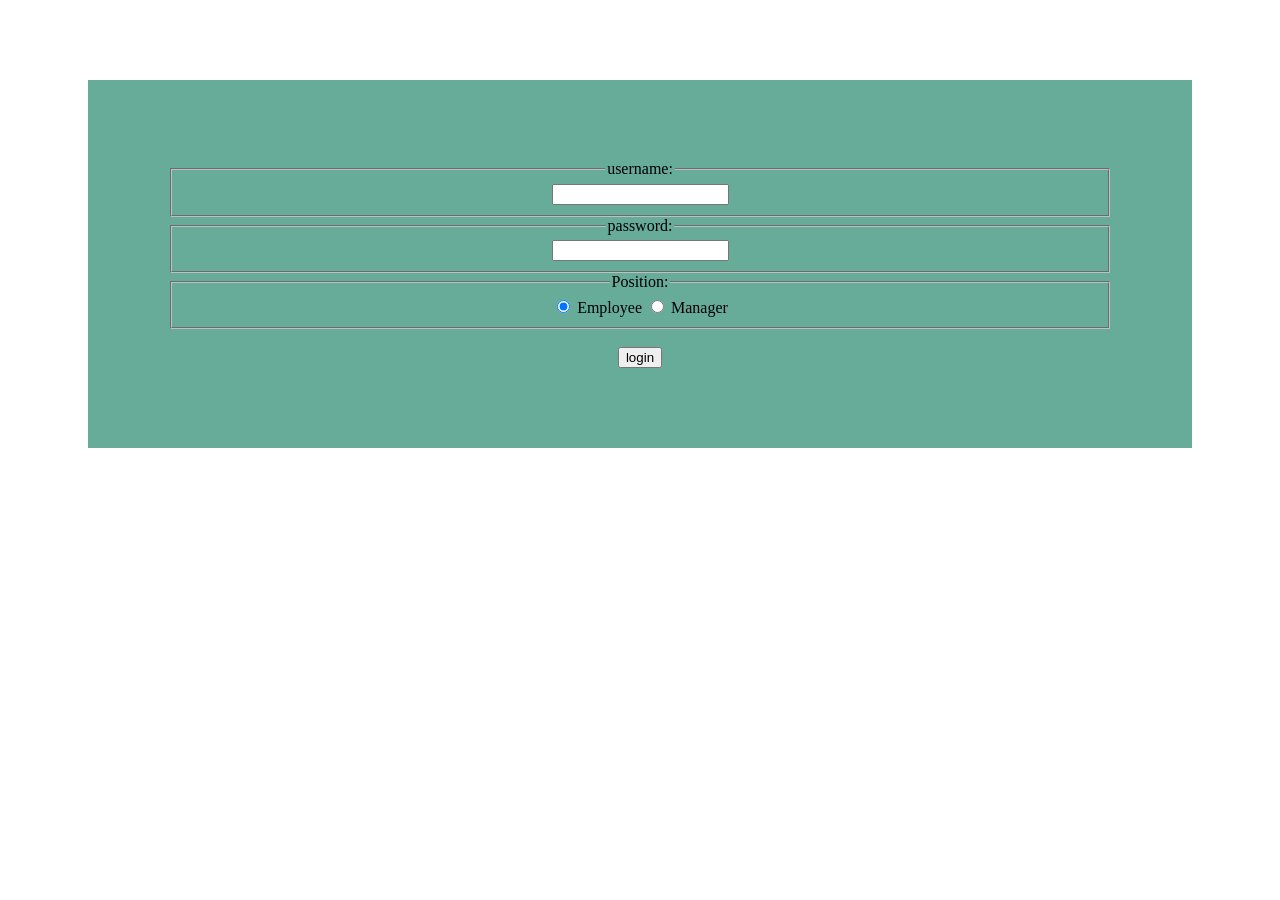
<file: ProjectOne4/src/main/webapp/index.html>
<!DOCTYPE html>
<html>
    <head>
        <title>Login</title>
        <link rel="stylesheet" href="myCoolStyles.css">
    </head>
    <body>
        <div class="display">
            <form action="loginpage" method="post">
                <fieldset>
                    <legend>username:</legend>
                    <input required autocomplete="off" name="username"/>
                </fieldset>
                <fieldset>
                    <legend>password:</legend>
                    <input required autocomplete="off" type="password" name="password"/>
                </fieldset>
                <fieldset>
                    <legend>Position:</legend>
                   <input type="radio" name="position" value="employee" checked> Employee
                   <input type="radio" name="position" value="manager"> Manager<br>
               </fieldset>
               <br>
               <input type="submit" value="login"/>
           </form>
       </div>
   </body>
</html>
</file>
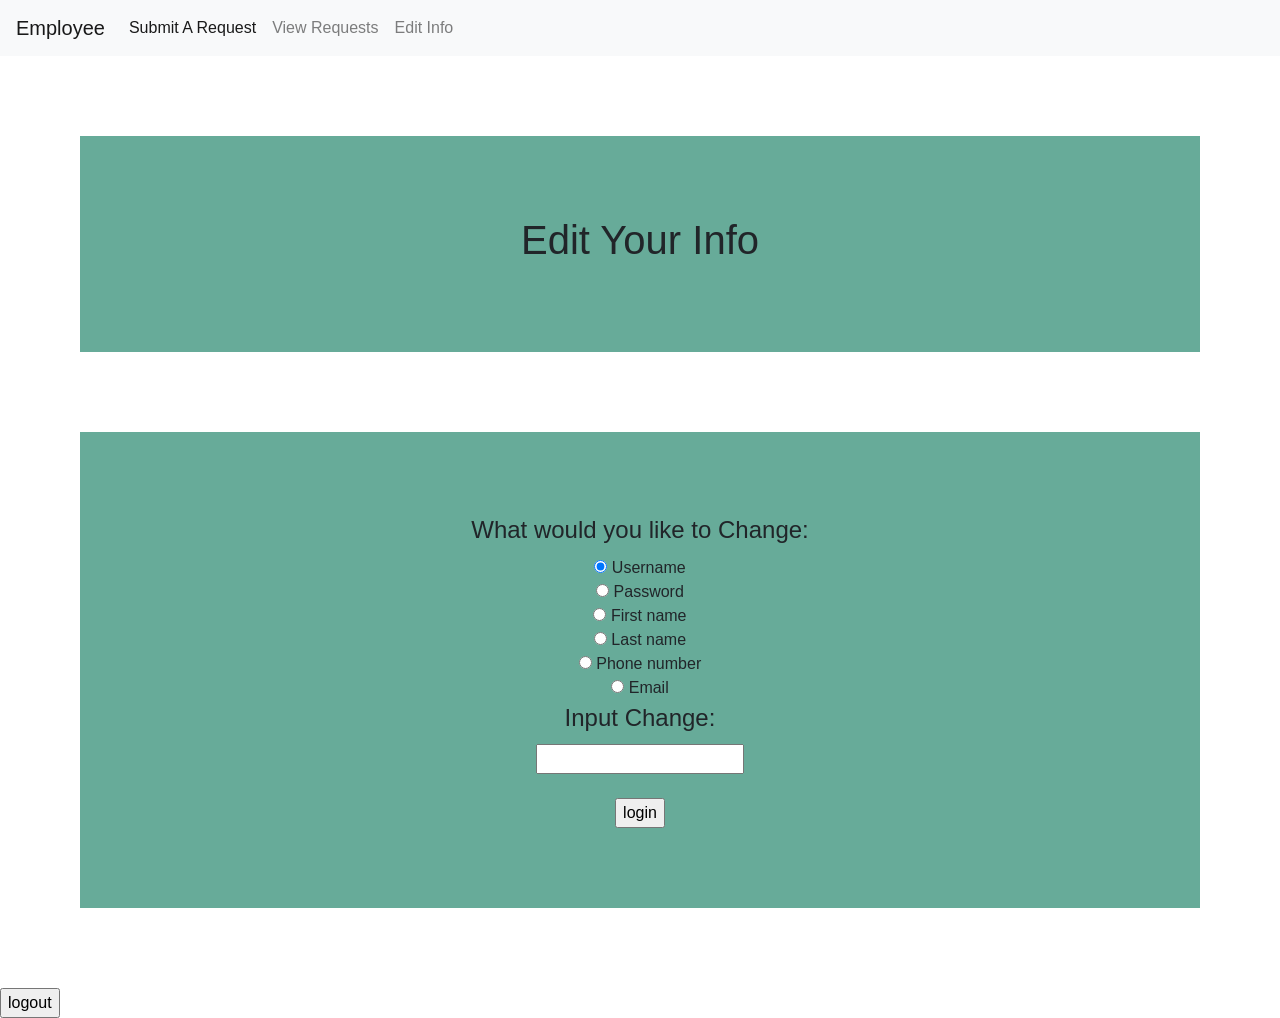
<file: ProjectOne4/src/main/webapp/EditInfoEmp.html>
<!DOCTYPE html>
<html>
<head>
<meta charset="ISO-8859-1">
<title>Edit Info</title>
<link rel="stylesheet" href="https://stackpath.bootstrapcdn.com/bootstrap/4.3.1/css/bootstrap.min.css" integrity="sha384-ggOyR0iXCbMQv3Xipma34MD+dH/1fQ784/j6cY/iJTQUOhcWr7x9JvoRxT2MZw1T" crossorigin="anonymous">
<link rel="stylesheet" href="myCoolStyles.css">

<script src="https://code.jquery.com/jquery-3.3.1.slim.min.js" integrity="sha384-q8i/X+965DzO0rT7abK41JStQIAqVgRVzpbzo5smXKp4YfRvH+8abtTE1Pi6jizo" crossorigin="anonymous"></script>
<script src="https://cdnjs.cloudflare.com/ajax/libs/popper.js/1.14.7/umd/popper.min.js" integrity="sha384-UO2eT0CpHqdSJQ6hJty5KVphtPhzWj9WO1clHTMGa3JDZwrnQq4sF86dIHNDz0W1" crossorigin="anonymous"></script>
<script src="https://stackpath.bootstrapcdn.com/bootstrap/4.3.1/js/bootstrap.min.js" integrity="sha384-JjSmVgyd0p3pXB1rRibZUAYoIIy6OrQ6VrjIEaFf/nJGzIxFDsf4x0xIM+B07jRM" crossorigin="anonymous"></script>
</head>
<body>

        <nav class="navbar navbar-expand-lg navbar-light bg-light">
                <a class="navbar-brand" href="/ProjectOne4/Employee">Employee</a>
                <button class="navbar-toggler" type="button" data-toggle="collapse" data-target="#navbarNav" aria-controls="navbarNav" aria-expanded="false" aria-label="Toggle navigation">
                  <span class="navbar-toggler-icon"></span>
                </button>
                <div class="collapse navbar-collapse" id="navbarNav">
                  <ul class="navbar-nav">
                    <li class="nav-item active">
                      <a class="nav-link" href="/ProjectOne4/SubmitRequestEmp">Submit A Request <span class="sr-only">(current)</span></a>
                    </li>
                    <li class="nav-item">
                      <a class="nav-link" href="/ProjectOne4/ViewRequestEmp">View Requests</a>
                    </li>
                    <li class="nav-item">
                      <a class="nav-link" href="/ProjectOne4/EditInfoEmp">Edit Info</a>
                    </li>
                    <li class="nav-item">
                      <a class="nav-link disabled" href="#" tabindex="-1" aria-disabled="true"></a>
                    </li>
                  </ul>
                </div>
              </nav>

	<div class="display">
		<h1>Edit Your Info</h1>
	</div>
	<div class="display">
		<form action="EditInfoEmp" method="post">
                 
            	<fieldset>
                    <legend>What would you like to Change:</legend>
                   <input type="radio" name="edit" value="USERNAME" checked> Username<br>
                   <input type="radio" name="edit" value="PASS"> Password<br>
                   <input type="radio" name="edit" value="FIRSTNAME"> First name<br>
                   <input type="radio" name="edit" value="LASTNAME"> Last name<br>
                   <input type="radio" name="edit" value="PHONE"> Phone number<br>
                   <input type="radio" name="edit" value="EMAIL"> Email<br>
               </fieldset>
                <fieldset>
                    <legend>Input Change:</legend>
                    <input required autocomplete="off" name="username"/>
                </fieldset>
                
                
               <br>
               <input type="submit" value="login"/>
           </form>
    </div>
    

	<form action="logout" method="get">
		<input type="submit" value="logout"/>
	</form>
</body><!-- 
<script src="scripts/check.js"></script>
 -->
</html>
</file>
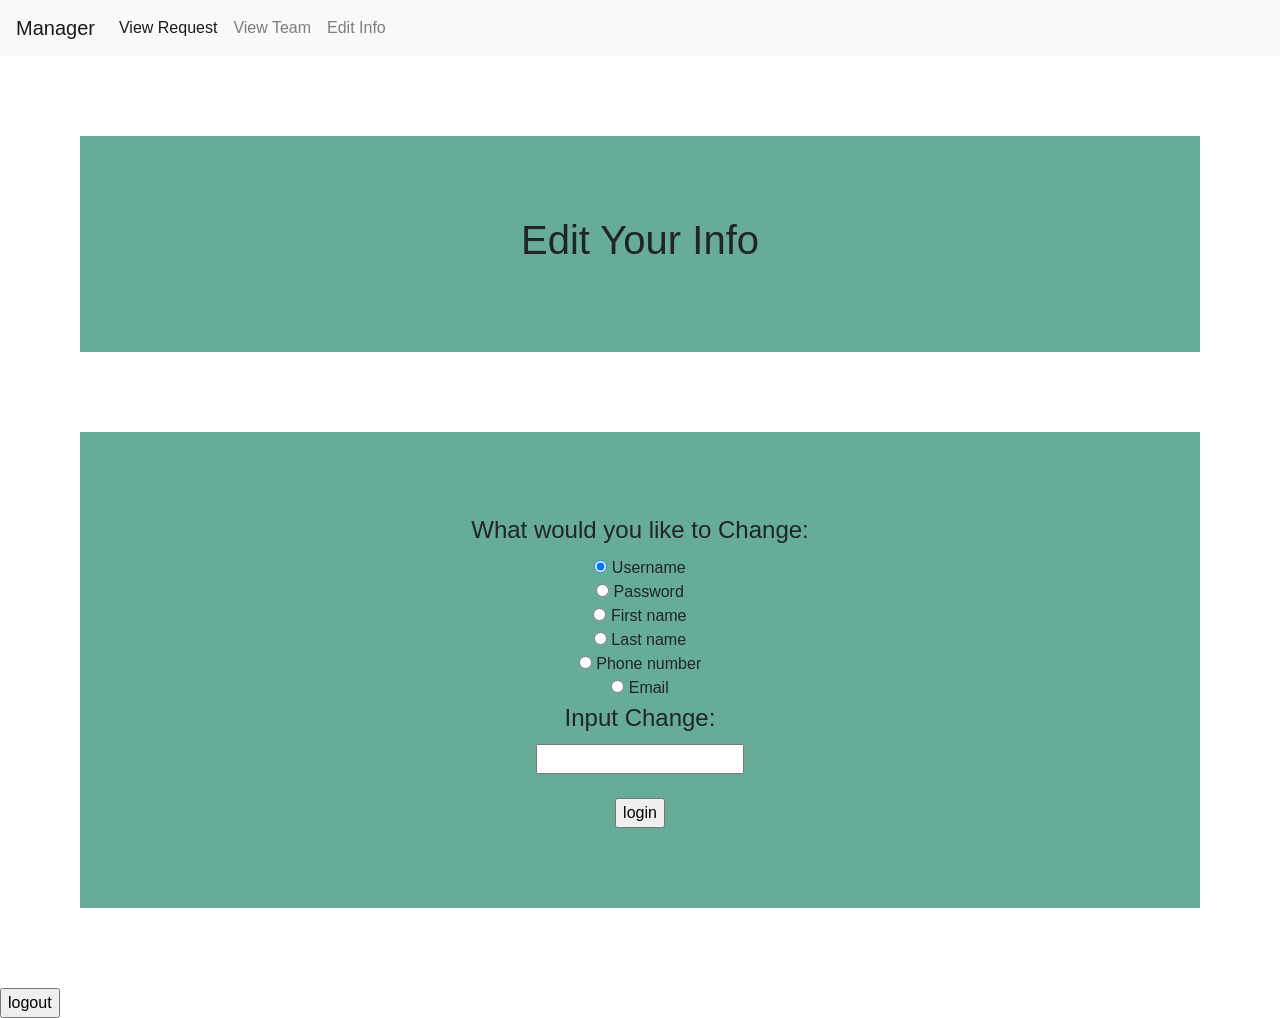
<file: ProjectOne4/src/main/webapp/EditInfoMgr.html>
<!DOCTYPE html>
<html>
<head>
<meta charset="ISO-8859-1">
<title>Edit Info</title>
<link rel="stylesheet" href="https://stackpath.bootstrapcdn.com/bootstrap/4.3.1/css/bootstrap.min.css" integrity="sha384-ggOyR0iXCbMQv3Xipma34MD+dH/1fQ784/j6cY/iJTQUOhcWr7x9JvoRxT2MZw1T" crossorigin="anonymous">
<link rel="stylesheet" href="myCoolStyles.css">

<script src="https://code.jquery.com/jquery-3.3.1.slim.min.js" integrity="sha384-q8i/X+965DzO0rT7abK41JStQIAqVgRVzpbzo5smXKp4YfRvH+8abtTE1Pi6jizo" crossorigin="anonymous"></script>
<script src="https://cdnjs.cloudflare.com/ajax/libs/popper.js/1.14.7/umd/popper.min.js" integrity="sha384-UO2eT0CpHqdSJQ6hJty5KVphtPhzWj9WO1clHTMGa3JDZwrnQq4sF86dIHNDz0W1" crossorigin="anonymous"></script>
<script src="https://stackpath.bootstrapcdn.com/bootstrap/4.3.1/js/bootstrap.min.js" integrity="sha384-JjSmVgyd0p3pXB1rRibZUAYoIIy6OrQ6VrjIEaFf/nJGzIxFDsf4x0xIM+B07jRM" crossorigin="anonymous"></script>
</head>
<body>

        <nav class="navbar navbar-expand-lg navbar-light bg-light">
		<a class="navbar-brand" href="/ProjectOne4/Manager">Manager</a>
		<button class="navbar-toggler" type="button" data-toggle="collapse"
			data-target="#navbarNav" aria-controls="navbarNav"
			aria-expanded="false" aria-label="Toggle navigation">
			<span class="navbar-toggler-icon"></span>
		</button>
		<div class="collapse navbar-collapse" id="navbarNav">
			<ul class="navbar-nav">
				<li class="nav-item active"><a class="nav-link"
					href="/ProjectOne4/ViewRequestMgr">View Request <span class="sr-only">(current)</span></a>
				</li>
				<li class="nav-item"><a class="nav-link" href="/ProjectOne4/ViewTeamMgr">View Team</a></li>
				<li class="nav-item"><a class="nav-link" href="/ProjectOne4/EditInfoMgr">Edit Info</a></li>
				<li class="nav-item"><a class="nav-link disabled" href="#"
					tabindex="-1" aria-disabled="true"></a></li>
			</ul>
		</div>
	</nav>
	<div class="display">
		<h1>Edit Your Info</h1>
	</div>
	<div class="display">
		<form action="EditInfoEmp" method="post">
                 
            	<fieldset>
                    <legend>What would you like to Change:</legend>
                   <input type="radio" name="edit" value="USERNAME" checked> Username<br>
                   <input type="radio" name="edit" value="PASS"> Password<br>
                   <input type="radio" name="edit" value="FIRSTNAME"> First name<br>
                   <input type="radio" name="edit" value="LASTNAME"> Last name<br>
                   <input type="radio" name="edit" value="PHONE"> Phone number<br>
                   <input type="radio" name="edit" value="EMAIL"> Email<br>
               </fieldset>
                <fieldset>
                    <legend>Input Change:</legend>
                    <input required autocomplete="off" name="username"/>
                </fieldset>
                
                
               <br>
               <input type="submit" value="login"/>
           </form>
    </div>
    

	<form action="logout" method="get">
		<input type="submit" value="logout"/>
	</form>
</body><!-- 
<script src="scripts/check.js"></script>
 -->
</html>
</file>
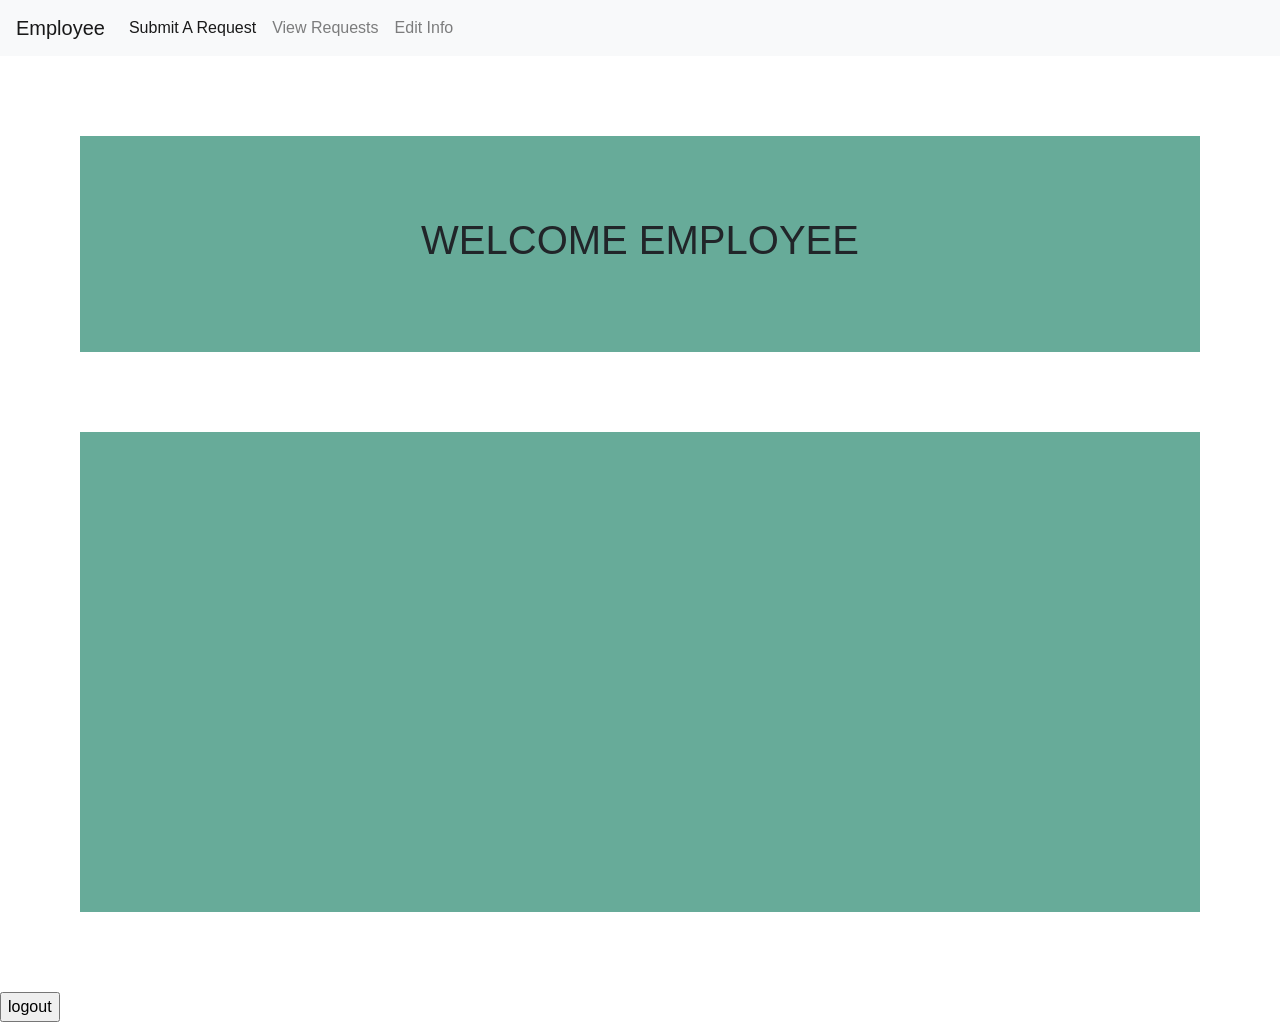
<file: ProjectOne4/src/main/webapp/Employee.html>
<!DOCTYPE html>
<html>
<head>
<meta charset="ISO-8859-1">
<title>Employee Home</title>
<link rel="stylesheet" href="https://stackpath.bootstrapcdn.com/bootstrap/4.3.1/css/bootstrap.min.css" integrity="sha384-ggOyR0iXCbMQv3Xipma34MD+dH/1fQ784/j6cY/iJTQUOhcWr7x9JvoRxT2MZw1T" crossorigin="anonymous">
<link rel="stylesheet" href="myCoolStyles.css">

<script src="https://code.jquery.com/jquery-3.3.1.slim.min.js" integrity="sha384-q8i/X+965DzO0rT7abK41JStQIAqVgRVzpbzo5smXKp4YfRvH+8abtTE1Pi6jizo" crossorigin="anonymous"></script>
<script src="https://cdnjs.cloudflare.com/ajax/libs/popper.js/1.14.7/umd/popper.min.js" integrity="sha384-UO2eT0CpHqdSJQ6hJty5KVphtPhzWj9WO1clHTMGa3JDZwrnQq4sF86dIHNDz0W1" crossorigin="anonymous"></script>
<script src="https://stackpath.bootstrapcdn.com/bootstrap/4.3.1/js/bootstrap.min.js" integrity="sha384-JjSmVgyd0p3pXB1rRibZUAYoIIy6OrQ6VrjIEaFf/nJGzIxFDsf4x0xIM+B07jRM" crossorigin="anonymous"></script>
</head>
<body>

  <nav class="navbar navbar-expand-lg navbar-light bg-light">
    <a class="navbar-brand" href="/ProjectOne4/Employee#">Employee</a>
    <button class="navbar-toggler" type="button" data-toggle="collapse" data-target="#navbarNav" aria-controls="navbarNav" aria-expanded="false" aria-label="Toggle navigation">
      <span class="navbar-toggler-icon"></span>
    </button>
    <div class="collapse navbar-collapse" id="navbarNav">
      <ul class="navbar-nav">
        <li class="nav-item active">
          <a class="nav-link" href="/ProjectOne4/SubmitRequestEmp">Submit A Request <span class="sr-only">(current)</span></a>
        </li>
        <li class="nav-item">
          <a class="nav-link" href="/ProjectOne4/ViewRequestEmp">View Requests</a>
        </li>
        <li class="nav-item">
          <a class="nav-link" href="/ProjectOne4/EditInfoEmp">Edit Info</a>
        </li>
        <li class="nav-item">
          <a class="nav-link disabled" href="#" tabindex="-1" aria-disabled="true"></a>
        </li>
      </ul>
    </div>
  </nav>


	<div class="display">
		<h1>WELCOME EMPLOYEE</h1>
	</div>
	<div class="display">
		<br>
		<p id="firstname"></p>
		<br>
		<p id="lastname"></p>
		<br>
		<p id="username"></p>
		<br>
		<p id="Password"></p>
		<br>
		<p id="User_ID"></p>
		<br>
		<p id="Position"></p>
		<br>
		<p id="Phone"></p>
		<br>
		<p id="Email"></p>
    </div>
    

	<form action="logout" method="get">
		<input type="submit" value="logout"/>
	</form>
</body>
 
<script src="scripts/check.js"></script>
 </html>
</file>
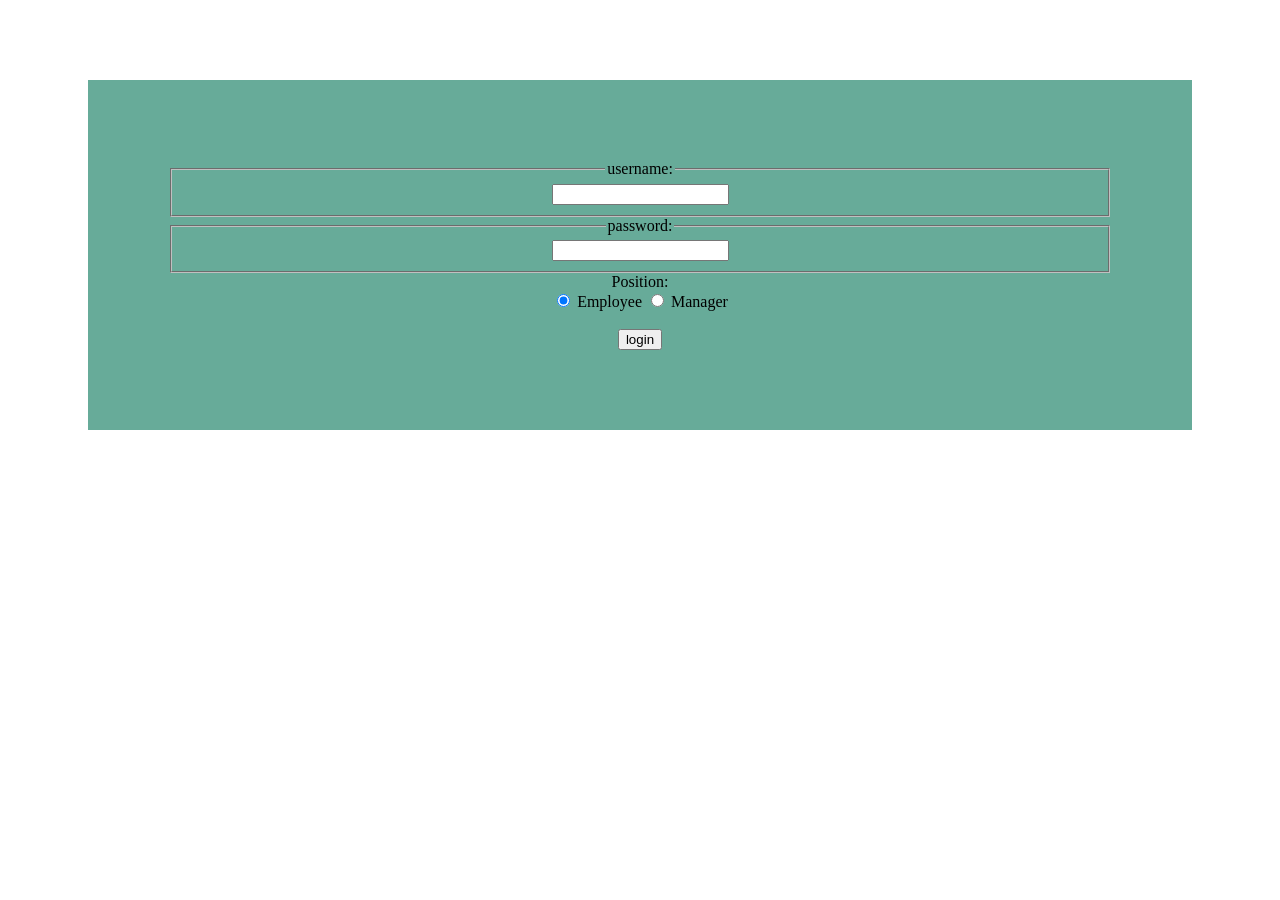
<file: ProjectOne4/src/main/webapp/loginpage.html>
<!DOCTYPE html>
<html>
    <head>
        <title>Login</title>
        <link rel="stylesheet" href="myCoolStyles.css">
    </head>
    <body>
        <div class="display">
            <form action="loginpage" method="post">
                <fieldset>
                    <legend>username:</legend>
                    <input required autocomplete="off" name="username"/>
                </fieldset>
                <fieldset>
                    <legend>password:</legend>
                    <input required autocomplete="off" type="password" name="password"/>
                </fieldset>
                    <legend>Position:</legend>
                   <input type="radio" name="position" value="employee" checked> Employee
                   <input type="radio" name="position" value="manager"> Manager<br>
               </fieldset>
               <br>
               <input type="submit" value="login"/>
           </form>
       </div>
   </body>
</html>
</file>
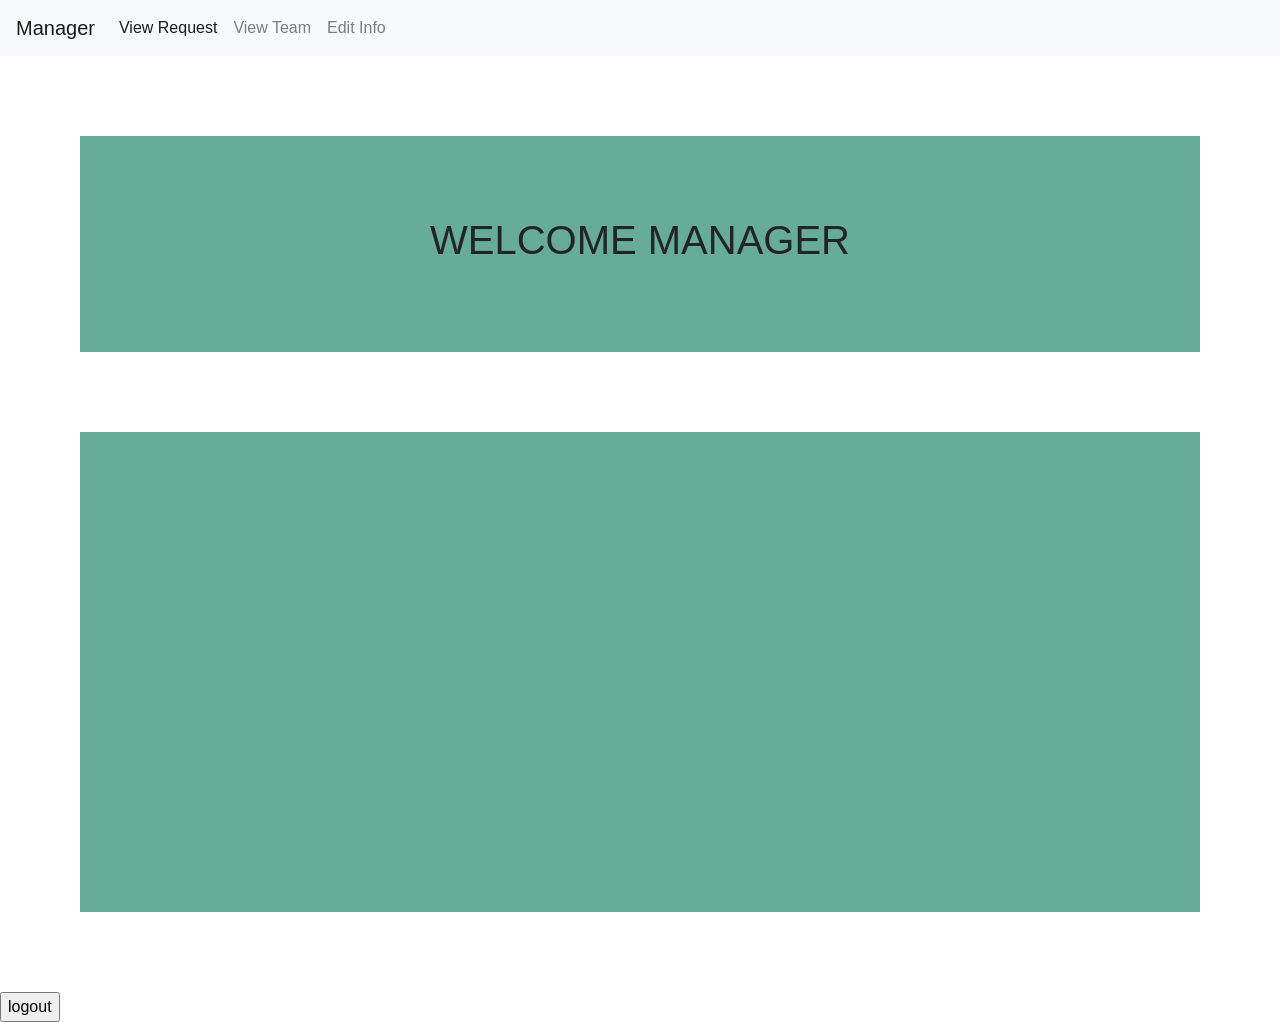
<file: ProjectOne4/src/main/webapp/Manager.html>
<!DOCTYPE html>
<html>
<head>
<meta charset="ISO-8859-1">
<title>Manager Home</title>
<link rel="stylesheet"
	href="https://stackpath.bootstrapcdn.com/bootstrap/4.3.1/css/bootstrap.min.css"
	integrity="sha384-ggOyR0iXCbMQv3Xipma34MD+dH/1fQ784/j6cY/iJTQUOhcWr7x9JvoRxT2MZw1T"
	crossorigin="anonymous">
<link rel="stylesheet" href="myCoolStyles.css">

<script src="https://code.jquery.com/jquery-3.3.1.slim.min.js"
	integrity="sha384-q8i/X+965DzO0rT7abK41JStQIAqVgRVzpbzo5smXKp4YfRvH+8abtTE1Pi6jizo"
	crossorigin="anonymous"></script>
<script
	src="https://cdnjs.cloudflare.com/ajax/libs/popper.js/1.14.7/umd/popper.min.js"
	integrity="sha384-UO2eT0CpHqdSJQ6hJty5KVphtPhzWj9WO1clHTMGa3JDZwrnQq4sF86dIHNDz0W1"
	crossorigin="anonymous"></script>
<script
	src="https://stackpath.bootstrapcdn.com/bootstrap/4.3.1/js/bootstrap.min.js"
	integrity="sha384-JjSmVgyd0p3pXB1rRibZUAYoIIy6OrQ6VrjIEaFf/nJGzIxFDsf4x0xIM+B07jRM"
	crossorigin="anonymous"></script>
</head>
<body>

	<nav class="navbar navbar-expand-lg navbar-light bg-light">
		<a class="navbar-brand" href="/ProjectOne4/Manager">Manager</a>
		<button class="navbar-toggler" type="button" data-toggle="collapse"
			data-target="#navbarNav" aria-controls="navbarNav"
			aria-expanded="false" aria-label="Toggle navigation">
			<span class="navbar-toggler-icon"></span>
		</button>
		<div class="collapse navbar-collapse" id="navbarNav">
			<ul class="navbar-nav">
				<li class="nav-item active"><a class="nav-link"
					href="/ProjectOne4/ViewRequestMgr">View Request <span class="sr-only">(current)</span></a>
				</li>
				<li class="nav-item"><a class="nav-link" href="/ProjectOne4/ViewTeamMgr">View Team</a></li>
				<li class="nav-item"><a class="nav-link" href="/ProjectOne4/EditInfoEmp">Edit Info</a></li>
				<li class="nav-item"><a class="nav-link disabled" href="#"
					tabindex="-1" aria-disabled="true"></a></li>
			</ul>
		</div>
	</nav>

	<div class="display">
		<h1>WELCOME MANAGER</h1>
	</div>
	<div class="display">
		<br>
		<p id="firstname"></p>
		<br>
		<p id="lastname"></p>
		<br>
		<p id="username"></p>
		<br>
		<p id="Password"></p>
		<br>
		<p id="User_ID"></p>
		<br>
		<p id="Position"></p>
		<br>
		<p id="Phone"></p>
		<br>
		<p id="Email"></p>
    </div>
    
	<form action="logout" method="get">
		<input type="submit" value="logout" />
	</form>
</body>

<script src="scripts/check.js"></script>
</html>
</file>
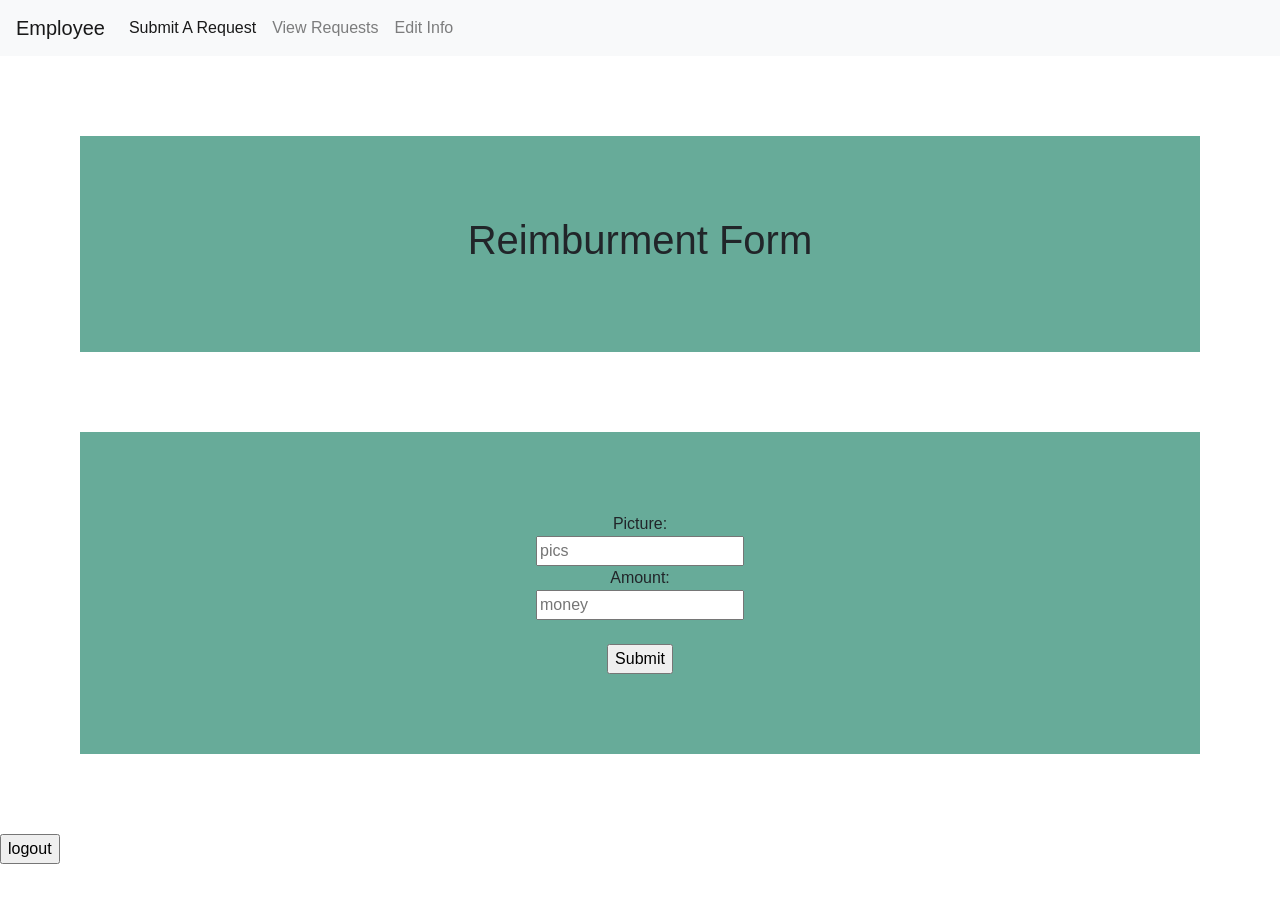
<file: ProjectOne4/src/main/webapp/SubmitRequestEmp.html>
<!DOCTYPE html>
<html>
<head>
<meta charset="ISO-8859-1">
<title>Submit Requests</title>
<link rel="stylesheet"
	href="https://stackpath.bootstrapcdn.com/bootstrap/4.3.1/css/bootstrap.min.css"
	integrity="sha384-ggOyR0iXCbMQv3Xipma34MD+dH/1fQ784/j6cY/iJTQUOhcWr7x9JvoRxT2MZw1T"
	crossorigin="anonymous">
<link rel="stylesheet" href="myCoolStyles.css">

<script src="https://code.jquery.com/jquery-3.3.1.slim.min.js"
	integrity="sha384-q8i/X+965DzO0rT7abK41JStQIAqVgRVzpbzo5smXKp4YfRvH+8abtTE1Pi6jizo"
	crossorigin="anonymous"></script>
<script
	src="https://cdnjs.cloudflare.com/ajax/libs/popper.js/1.14.7/umd/popper.min.js"
	integrity="sha384-UO2eT0CpHqdSJQ6hJty5KVphtPhzWj9WO1clHTMGa3JDZwrnQq4sF86dIHNDz0W1"
	crossorigin="anonymous"></script>
<script
	src="https://stackpath.bootstrapcdn.com/bootstrap/4.3.1/js/bootstrap.min.js"
	integrity="sha384-JjSmVgyd0p3pXB1rRibZUAYoIIy6OrQ6VrjIEaFf/nJGzIxFDsf4x0xIM+B07jRM"
	crossorigin="anonymous"></script>
</head>
<body>

	<nav class="navbar navbar-expand-lg navbar-light bg-light">
		<a class="navbar-brand" href="/ProjectOne4/Employee#">Employee</a>
		<button class="navbar-toggler" type="button" data-toggle="collapse"
			data-target="#navbarNav" aria-controls="navbarNav"
			aria-expanded="false" aria-label="Toggle navigation">
			<span class="navbar-toggler-icon"></span>
		</button>
		<div class="collapse navbar-collapse" id="navbarNav">
			<ul class="navbar-nav">
				<li class="nav-item active"><a class="nav-link"
					href="/ProjectOne4/SubmitRequestEmp">Submit A Request <span
						class="sr-only">(current)</span></a></li>
				<li class="nav-item"><a class="nav-link"
					href="/ProjectOne4/ViewRequestEmp">View Requests</a></li>
				<li class="nav-item"><a class="nav-link"
					href="/ProjectOne4/EditInfoEmp">Edit Info</a></li>
				<li class="nav-item"><a class="nav-link disabled" href="#"
					tabindex="-1" aria-disabled="true"></a></li>
			</ul>
		</div>
	</nav>


	<div class="display">
		<h1>Reimburment Form</h1>
	</div>

	<div class="display">
		<form action="SubmitRequestEmp" method="post">
			Picture:<br> 
			<input required autocomplete="off" name="picture" Placeholder="pics"> <br> 
			Amount:<br> 
			<input	type="number" name="amount" min="0" Placeholder="money"> <br>
			<br> <input type="submit" value="Submit">
		</form>
	</div>

	<form action="logout" method="get">
		<input type="submit" value="logout" />
	</form>
</body>
<script src="scripts/check.js"></script>
</html>
</file>
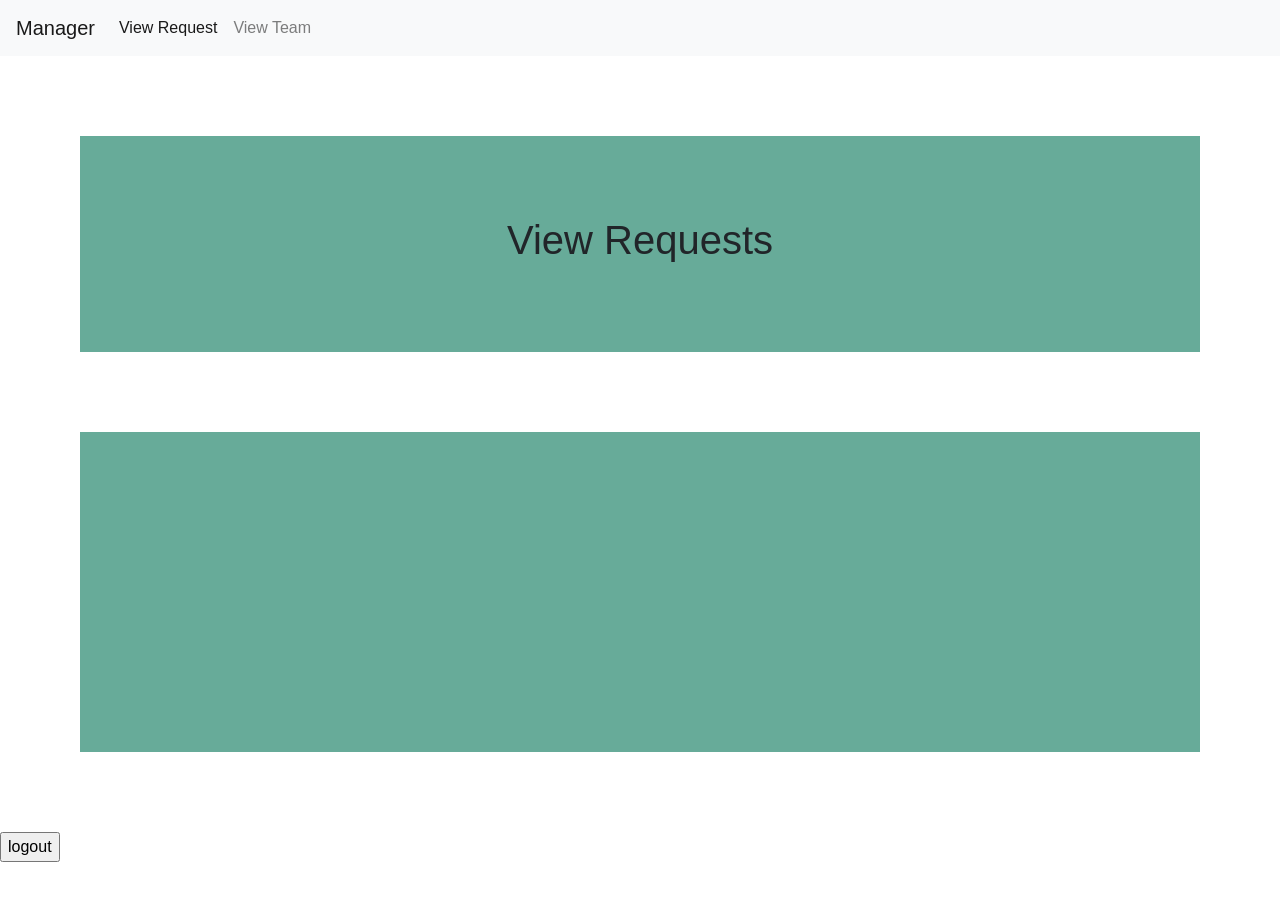
<file: ProjectOne4/src/main/webapp/ViewRequestMgr.html>
<!DOCTYPE html>
<html>
<head>
<meta charset="ISO-8859-1">
<title>View Requests Mgr</title>
<link rel="stylesheet" href="https://stackpath.bootstrapcdn.com/bootstrap/4.3.1/css/bootstrap.min.css" integrity="sha384-ggOyR0iXCbMQv3Xipma34MD+dH/1fQ784/j6cY/iJTQUOhcWr7x9JvoRxT2MZw1T" crossorigin="anonymous">
<link rel="stylesheet" href="myCoolStyles.css">

<script src="https://code.jquery.com/jquery-3.3.1.slim.min.js" integrity="sha384-q8i/X+965DzO0rT7abK41JStQIAqVgRVzpbzo5smXKp4YfRvH+8abtTE1Pi6jizo" crossorigin="anonymous"></script>
<script src="https://cdnjs.cloudflare.com/ajax/libs/popper.js/1.14.7/umd/popper.min.js" integrity="sha384-UO2eT0CpHqdSJQ6hJty5KVphtPhzWj9WO1clHTMGa3JDZwrnQq4sF86dIHNDz0W1" crossorigin="anonymous"></script>
<script src="https://stackpath.bootstrapcdn.com/bootstrap/4.3.1/js/bootstrap.min.js" integrity="sha384-JjSmVgyd0p3pXB1rRibZUAYoIIy6OrQ6VrjIEaFf/nJGzIxFDsf4x0xIM+B07jRM" crossorigin="anonymous"></script>
</head>
<body>

        <nav class="navbar navbar-expand-lg navbar-light bg-light">
                <a class="navbar-brand" href="/ProjectOne4/Manager">Manager</a>
                <button class="navbar-toggler" type="button" data-toggle="collapse" data-target="#navbarNav" aria-controls="navbarNav" aria-expanded="false" aria-label="Toggle navigation">
                  <span class="navbar-toggler-icon"></span>
                </button>
                <div class="collapse navbar-collapse" id="navbarNav">
                  <ul class="navbar-nav">
                    <li class="nav-item active">
                      <a class="nav-link" href="/ProjectOne4/ViewRequestMgr">View Request <span class="sr-only">(current)</span></a>
                    </li>
                    <li class="nav-item">
                      <a class="nav-link" href="/ProjectOne4/ViewTeamMgr">View Team</a>
                    </li>
                    <li class="nav-item">
                      <a class="nav-link disabled" href="#" tabindex="-1" aria-disabled="true"></a>
                    </li>
                  </ul>
                </div>
              </nav>

	<div class="display">
		<h1>View Requests</h1>
	</div>
	<div class="display">
		<br>
		<p id="firstname"></p>
		<br>
		<p id="lastname"></p>
		<br>
		<p id="username"></p>
		<br>
		<p id="email"></p>
    </div>
    

	<form action="logout" method="get">
		<input type="submit" value="logout"/>
	</form>
</body>
<!-- 
<script src="scripts/check.js"></script>
 --></html>
</file>
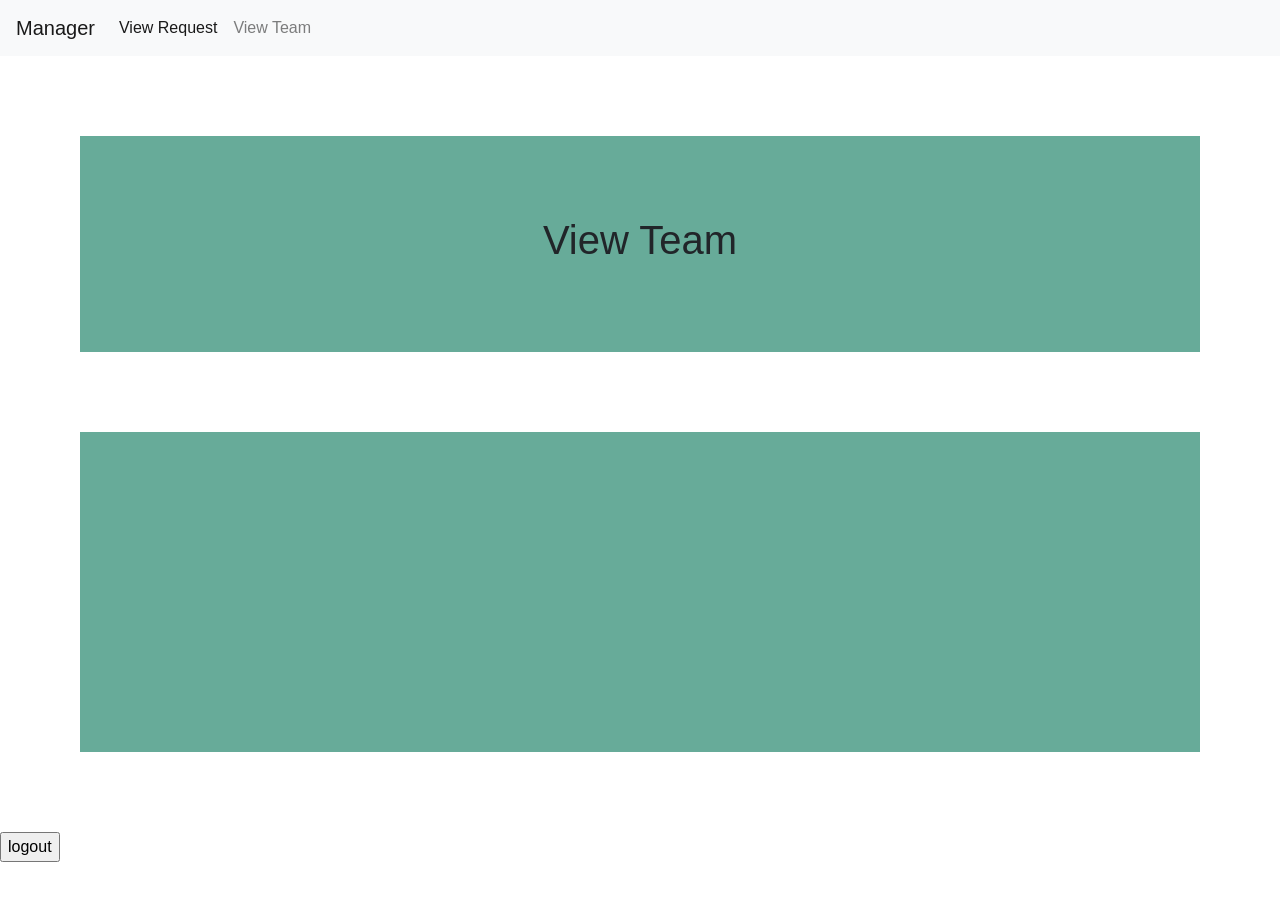
<file: ProjectOne4/src/main/webapp/ViewTeamMgr.html>
<!DOCTYPE html>
<html>
<head>
<meta charset="ISO-8859-1">
<title>View Team</title>
<link rel="stylesheet" href="https://stackpath.bootstrapcdn.com/bootstrap/4.3.1/css/bootstrap.min.css" integrity="sha384-ggOyR0iXCbMQv3Xipma34MD+dH/1fQ784/j6cY/iJTQUOhcWr7x9JvoRxT2MZw1T" crossorigin="anonymous">
<link rel="stylesheet" href="myCoolStyles.css">

<script src="https://code.jquery.com/jquery-3.3.1.slim.min.js" integrity="sha384-q8i/X+965DzO0rT7abK41JStQIAqVgRVzpbzo5smXKp4YfRvH+8abtTE1Pi6jizo" crossorigin="anonymous"></script>
<script src="https://cdnjs.cloudflare.com/ajax/libs/popper.js/1.14.7/umd/popper.min.js" integrity="sha384-UO2eT0CpHqdSJQ6hJty5KVphtPhzWj9WO1clHTMGa3JDZwrnQq4sF86dIHNDz0W1" crossorigin="anonymous"></script>
<script src="https://stackpath.bootstrapcdn.com/bootstrap/4.3.1/js/bootstrap.min.js" integrity="sha384-JjSmVgyd0p3pXB1rRibZUAYoIIy6OrQ6VrjIEaFf/nJGzIxFDsf4x0xIM+B07jRM" crossorigin="anonymous"></script>
</head>
<body>

        <nav class="navbar navbar-expand-lg navbar-light bg-light">
                <a class="navbar-brand" href="/ProjectOne4/Manager">Manager</a>
                <button class="navbar-toggler" type="button" data-toggle="collapse" data-target="#navbarNav" aria-controls="navbarNav" aria-expanded="false" aria-label="Toggle navigation">
                  <span class="navbar-toggler-icon"></span>
                </button>
                <div class="collapse navbar-collapse" id="navbarNav">
                  <ul class="navbar-nav">
                    <li class="nav-item active">
                      <a class="nav-link" href="/ProjectOne4/ViewRequestMgr">View Request <span class="sr-only">(current)</span></a>
                    </li>
                    <li class="nav-item">
                      <a class="nav-link" href="/ProjectOne4/ViewTeamMgr">View Team</a>
                    </li>
                    <li class="nav-item">
                      <a class="nav-link disabled" href="#" tabindex="-1" aria-disabled="true"></a>
                    </li>
                  </ul>
                </div>
              </nav>

	<div class="display">
		<h1>View Team</h1>
	</div>
	<div class="display">
		<br>
		<p id="firstname"></p>
		<br>
		<p id="lastname"></p>
		<br>
		<p id="username"></p>
		<br>
		<p id="email"></p>
    </div>
    

	<form action="logout" method="get">
		<input type="submit" value="logout"/>
	</form>
</body>
<!-- 
<script src="scripts/check.js"></script>
 --></html>
</file>
<file: ProjectOne4/src/main/webapp/myCoolStyles.css>
@charset "ISO-8859-1";
.display {
	background-color: #67ab99;
	text-align: center;
	padding: 5rem;
	margin: 5rem;
}
</file>
